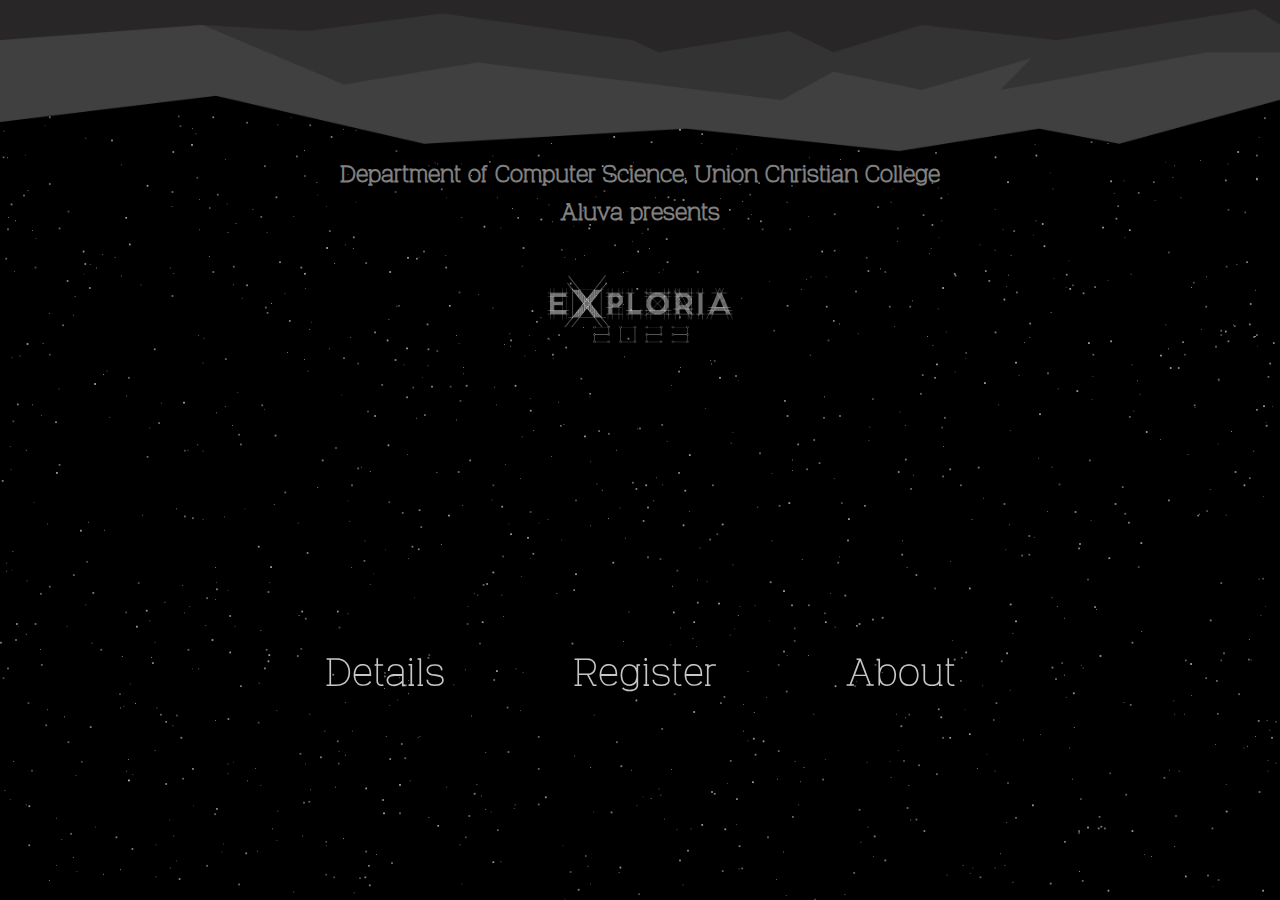
<file: index.html>
<!DOCTYPE html>
<html lang="en">
<head>
    <meta charset="UTF-8">
    <meta http-equiv="X-UA-Compatible" content="IE=edge">
    <meta name="viewport" content="width=device-width, initial-scale=1.0">
    <link rel="stylesheet" href="./css/styles.css">
    <title>Exploria</title>
</head>
<body>
    <main>
        <section class="logo">
            <h4 class="headerText">Department of Computer Science, Union Christian College Aluva presents</h4>
            <img src="./images/logo.png" alt="" srcset="">
        </section>
    <div class="links">
        
        <a href="https://drive.google.com/file/d/1vo-tbCGMvVzqJSrCxqybToWGnutM1ogN/view?usp=drive_link" target="_blank" class="link">Details</a>
        
        <a href="https://forms.gle/kELKBCgJdvsmunuG7" class="link">Register</a>
        
        <a href="./about.html" class="link">About</a></div>
    </main>
</body>
</html>
</file>
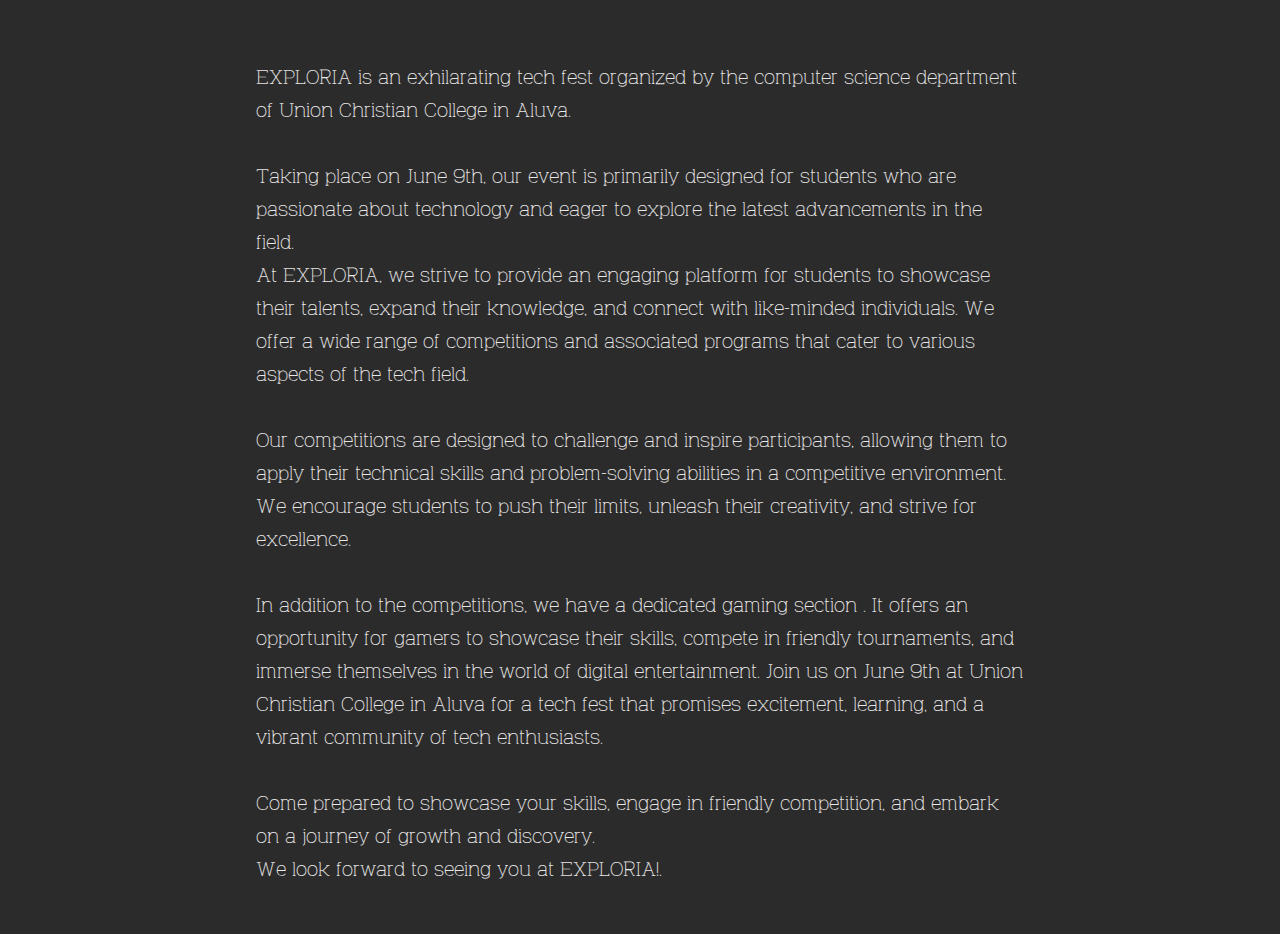
<file: about.html>
<!DOCTYPE html>
<html lang="en">
<head>
    <meta charset="UTF-8">
    <meta http-equiv="X-UA-Compatible" content="IE=edge">
    <meta name="viewport" content="width=device-width, initial-scale=1.0">
    <link rel="stylesheet" href="./css/about.css">
    <title>About| Exploria</title>
</head>
<body>
    <main>
        <section class="content">
           

EXPLORIA is an exhilarating tech fest organized by the computer science department of Union Christian College in Aluva.
<br> <br>
Taking place on June 9th, our event is primarily designed for students who are passionate about technology and eager to explore the latest advancements in the field. <br>
At EXPLORIA, we strive to provide an engaging platform for students to showcase their talents, expand their knowledge, and connect with like-minded individuals. We offer a wide range of competitions and associated programs that cater to various aspects of the tech field.<br><br>
Our competitions are designed to challenge and inspire participants, allowing them to apply their technical skills and problem-solving abilities in a competitive environment.  We encourage students to push their limits, unleash their creativity, and strive for excellence.<br><br>
In addition to the competitions, we have a dedicated gaming section . It offers an opportunity for gamers to showcase their skills, compete in friendly tournaments, and immerse themselves in the world of digital entertainment.
Join us on June 9th at Union Christian College in Aluva for a tech fest that promises excitement, learning, and a vibrant community of tech enthusiasts.<br><br>
 Come prepared to showcase your skills, engage in friendly competition, and embark on a journey of growth and discovery. <br>
We look forward to seeing you at EXPLORIA!.
        </section>
    </main>
</body>
</html>
</file>
<file: css/styles.css>
* {
    margin: 0;
    padding: 0;
    box-sizing:border-box;
}

@font-face{
    font-family: VeniceSerif;
    src: url("../fonts/VeniceSerif-Regular.otf") format("opentype");
}
body {
    font-family: VeniceSerif;
    min-height:100vh;
    background-repeat:no-repeat;
    color: gray;

   
    
}

.link {
    z-index:3;
}
img {
    width: 100vw;
    -webkit-animation: 3s ease-in-out 1s scale-sm forwards;
    animation: 3s ease-in-out 1s scale-sm forwards;

}
main {
    height:100vh;
    display:flex;
    background: url("../images/bg-sm.png");
    background-size:cover;
    flex-direction: column;
    padding-top: 4em;
    

    
}

.logo {
    margin: 0 auto;
    margin-top: 3em;
    overflow:hidden;
   
}
.headerText {
    position: relative;
    top:1em;
    width:85%;
    text-align:center;
    margin: 0 auto;
}

.links {
    display:flex;
    flex-direction: column;
    justify-content: flex-end;
    align-items: center;
    gap:3.5em;
    margin-top:5em;
}
a {
    text-decoration: none;
    color: rgb(199, 197, 197);
    font-size: 1.7em;
}
    
a:hover {
    color:#616161;
}

@media  (min-width:500px){
    main, body {
        background: url("../images/bg.png");
        background-size:cover;
        min-height:100vh;
        
    }
    .links {
        flex-direction: row;
        justify-content: space-around;
        gap:5em;
        font-size:2em;

    }
    img {
        width:30vw;
         margin-top:2em;
        transform: none;
        align-self: center;
        -webkit-animation: 3s ease-in-out 1s scale-md forwards;
        animation: 3s ease-in-out 1s scale-md forwards;


        
    }

    .logo {
        margin-top: 5em;
        display:flex;
        height: 50vh;
        flex-direction:column;
        overflow:hidden;
        z-index:0
}
    
    .headerText {
        font-size: 2em;
        text-align:center;
        margin:0 auto;
        top:.1em;
    }
    .links {
        margin-top:1em;
        gap: 4em;
        justify-content:center;
    }
    
    .link {
        color:rgb(199, 197, 197);
        z-index:2
    }
}

@keyframes scale-md {
    from {
        -webkit-transform: scale(1);
        transform: scale(1);
        
    }
    to {
        -webkit-transform: scale(2.4);
        transform: scale(2.4);
    }
}

@keyframes scale-sm{
        from {
            -webkit-transform: scale(1);
            transform: scale(1);
        }
        to {
            -webkit-transform: scale(1.5);
            transform: scale(1.5);

        }
}
</file>
<file: css/about.css>
* {
    margin: 0;
    padding:0;
    box-sizing: border-box;
}

@font-face{
    font-family: VeniceSerif;
    src: url("../fonts/VeniceSerif-Regular.otf") format("opentype");
}
body {
    font-family:VeniceSerif;
    font-size:1.7em;
    background: rgb(44, 43, 43);
    color: rgb(231, 231, 231);
    min-height:fit-content;
}
main {
    display:flex;
    align-items:center;
    padding-top: 2em;
    padding-bottom:2em;
}

.content {
    text-align:left;
    width: 60vw;
    margin: 0 auto;
    
}


@media (min-width: 500px) {

    main {
        /* height: 100vh;s */
    }
}
</file>
